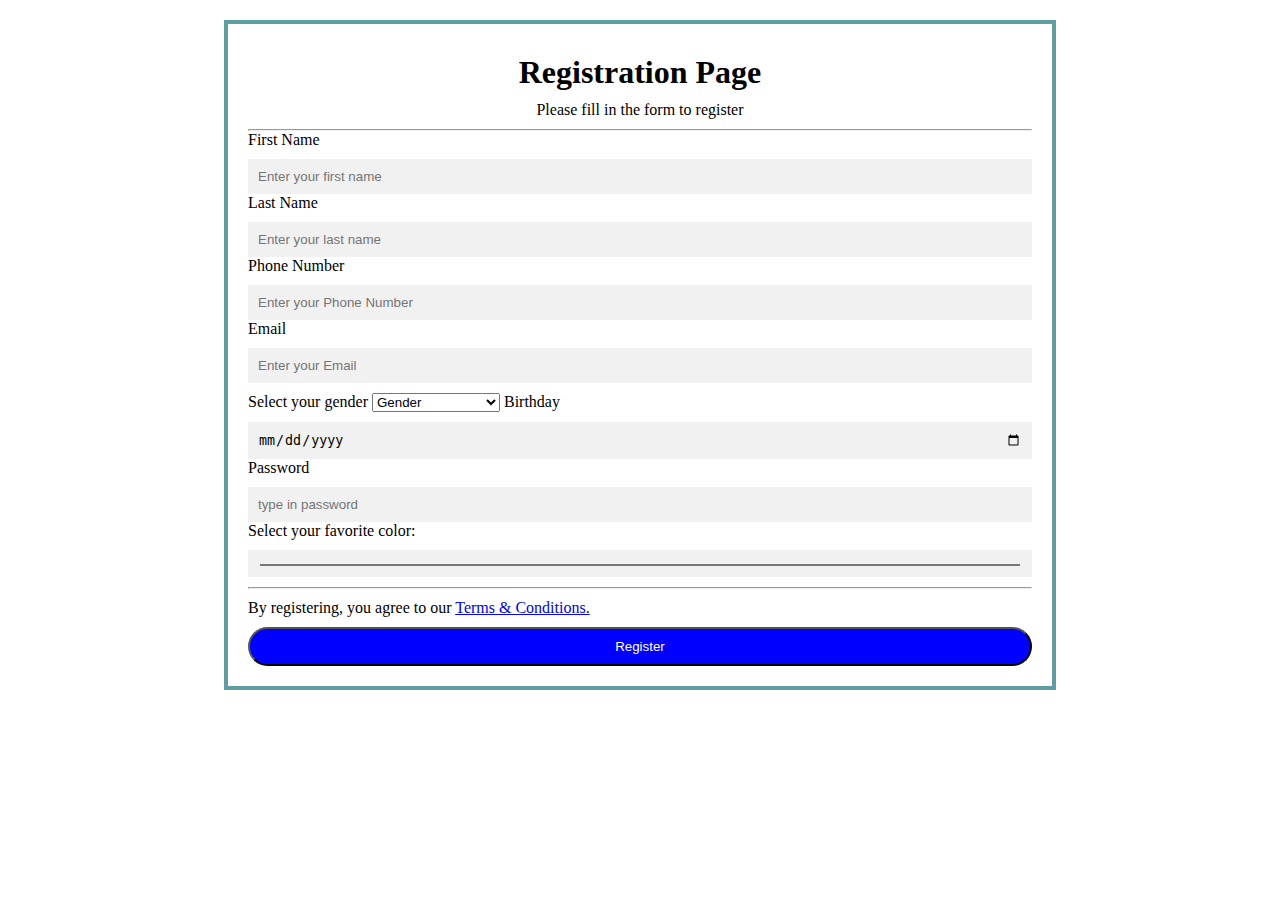
<file: week_three/css _and_html/login_and_reg/index.html>
<!DOCTYPE html>
<html>
<head>
  <meta charset="utf-8">
  <meta name="viewport" content="width=device-width">
  <link rel="stylesheet" href="style.css">
  <title>Registration Page</title>
</head>
<body>
<!-- Form action to link to success page -->
  <form action="successpage.html">
    <div class="Container">
      
      <!--       Heading of Page -->
      <h1 style="text-align:center"> Registration Page </h1>
      <p style="text-align:center"> Please fill in the form to register</p>
      <hr>
      
      <!--  Sections of Registration Page      -->
      <label> First Name</label>
      <input type="text" placeholder="Enter your first name " name="firstname" id="name" required>

      <label> Last Name</label>
      <input type="text" placeholder="Enter your last name " name="lastname" id="name" required>

      <label> Phone Number</label>
      <input type="number" placeholder="Enter your Phone Number " name="phonenumber" id="number" required>
      
      <label> Email</label>
      <input type="text" placeholder="Enter your Email " name="Email" id="email" required>

      <!-- Section for gender(select field)  -->
      <label for="gender"> Select your gender </label>
      <select name="gender">
        <option value="none" selected>Gender</option>
        <option value="male">Male</option>
        <option value="female">Female</option>
        <option value="other">Prefer Not To Say</option>
      </select>

<!-- Date selection field -->
      <label for="birthday">Birthday</label>
      <input type="date" id="birthday" name="birthday" required>  
      
      <!-- Password Section -->
      <label>Password</label>
      <input type="password" placeholder="type in password" name="psw" id="psw" required>

       <!-- Favourite colour selection -->
     <label for="favcolor">Select your favorite color:</label>
  <input type="color" id="favcolor" name="favcolor" value="red" required>
      
      <hr>
      <p>By registering, you agree to our <a href="#">Terms & Conditions.</a></p>
      <button type="submit" class="registerbtn">Register</button>
    </div>
  </form>
</body>
</html>
</file>
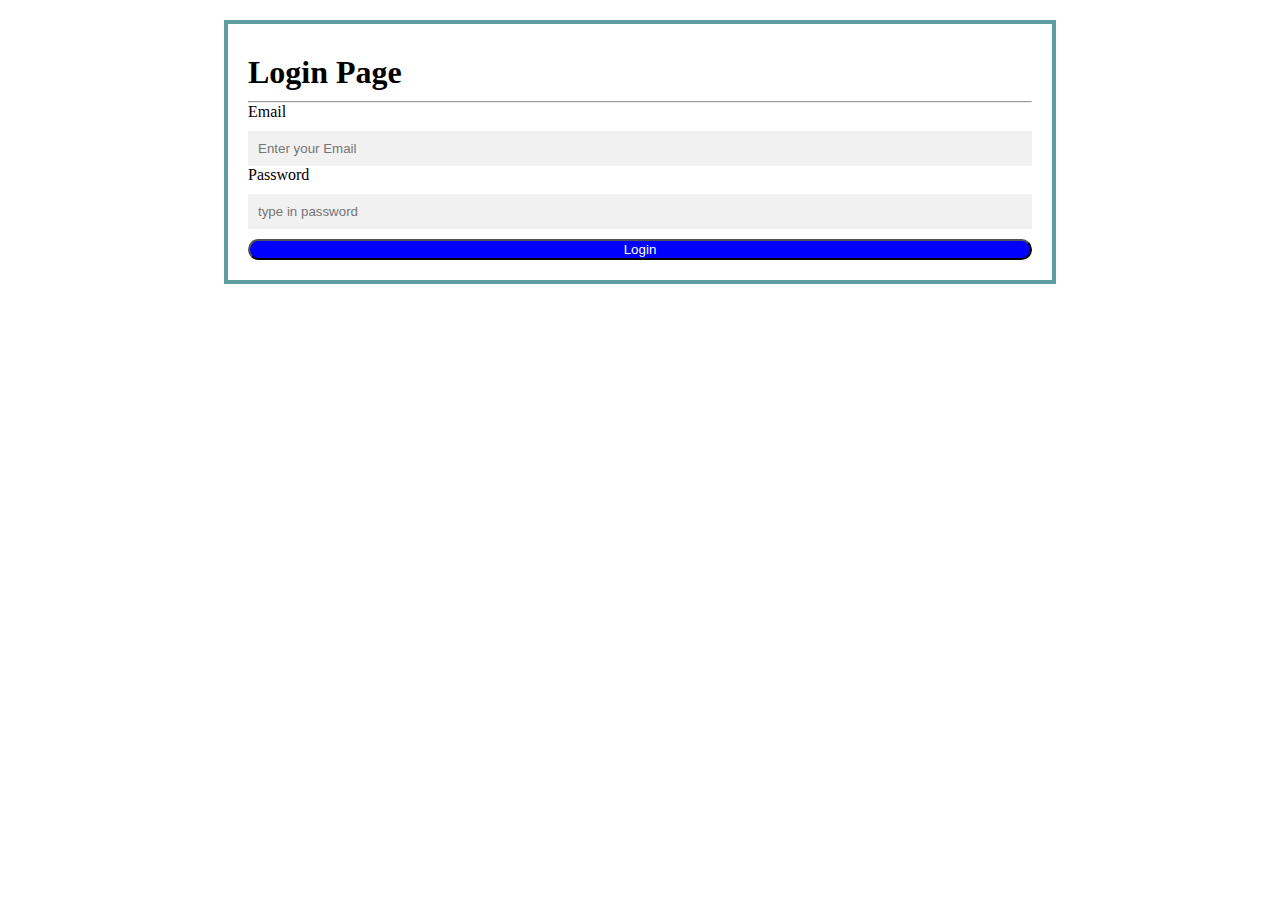
<file: week_three/css _and_html/login_and_reg/loginpage.html>
<!DOCTYPE html>
<html lang="en">

<head>
  <meta charset="UTF-8">
  <meta http-equiv="X-UA-Compatible" content="IE=edge">
  <meta name="viewport" content="width=device-width, initial-scale=1.0">
  <link rel="stylesheet" href="style.css">
  <title>Login Page</title>

  </style>
</head>

<body>

  <!-- Form action to link to success page -->
  <form action="successpage.html">
    <!-- class- container -->
    <div class="Container">
      <!--       Heading of Page -->
      <h1> Login Page </h1>
      <hr>

      <label> Email</label>
      <input type="text" placeholder="Enter your Email " name="Email" id="email" required>

      <!-- Password Section -->
      <label>Password</label>
      <input type="password" placeholder="type in password" name="psw" id="psw" required>

      <button type="submit" class="loginbtn">Login</button>
    </div>
</body>

</html>
</file>
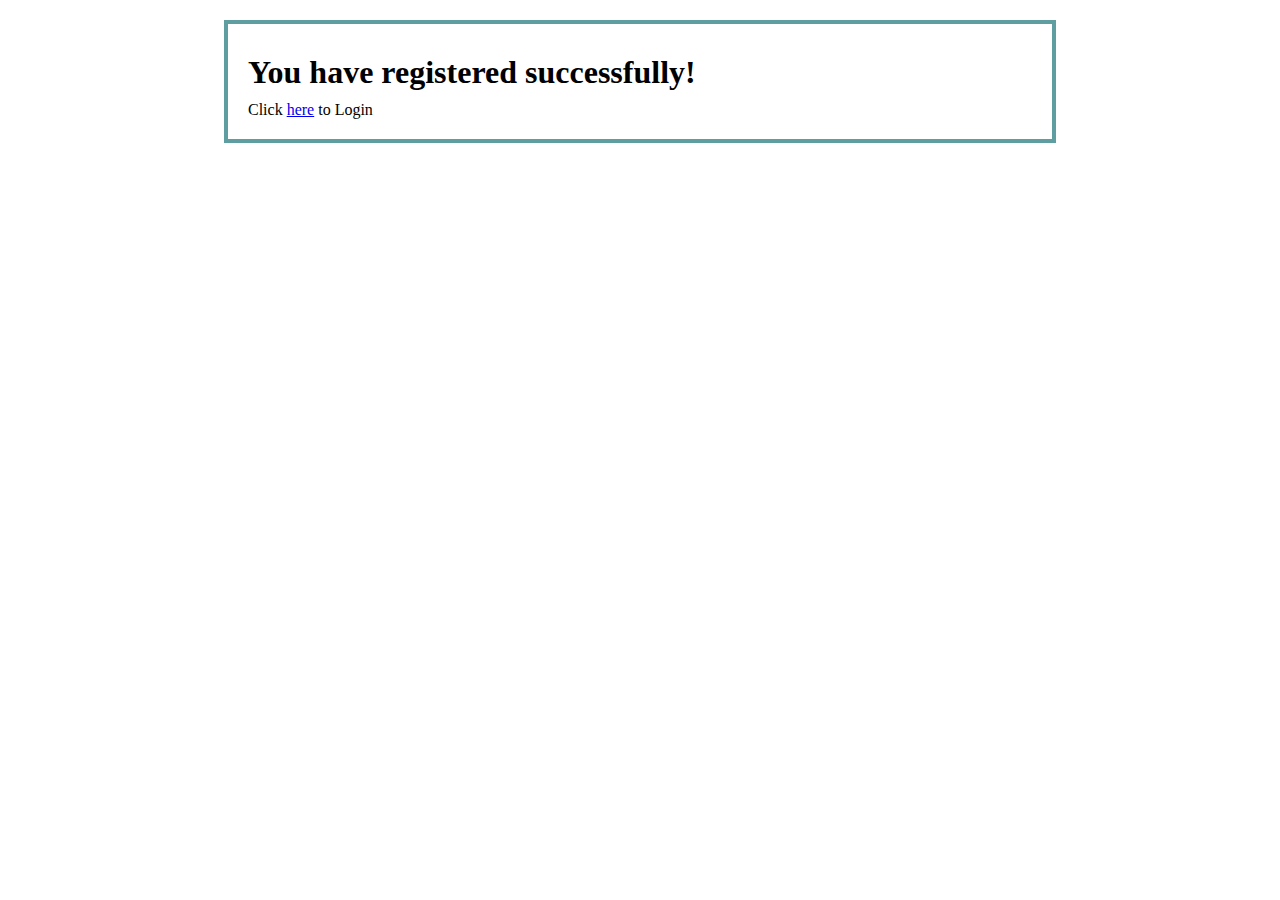
<file: week_three/css _and_html/login_and_reg/successpage.html>
<!DOCTYPE html>
<html lang="en">
<head>
  <meta charset="UTF-8">
  <meta http-equiv="X-UA-Compatible" content="IE=edge">
  <meta name="viewport" content="width=device-width, initial-scale=1.0">
  <link rel="stylesheet" href="style.css">
  <title> Success Page</title>
</head>
<body>
   <div class="Container">
  <h1>You have registered successfully!</h1>
  <p>Click <a href="loginpage.html"> here</a> to Login
</body>
</html>
</file>
<file: week_three/css _and_html/login_and_reg/style.css>
/* *{}Universal selector- means apply to everything  */
*{
    box-sizing: border-box;
    
    margin: auto;
    margin-top: 10px;
  }
  
  /*Style class container  */
  .Container{
    
    width: 65%;
    padding: 20px;
    border: 4px solid cadetblue;
  }
  
  input{
    width:100%;
    padding:10px;
    background-color: #f1f1f1;
    margin-top: 10px;
    margin-bottom:10x;
    border:none;
  }
  
  input:focus{
    background-color: #ddd;
    border : none;
  }
  
  .registerbtn{
    width:100%;
  cursor: pointer;
    padding: 10px;
    border-radius:50px;
    background-color: blue;
  color: white;
  }
  
  .registerbtn:hover{
    opacity:0.9;
  }
  
  .loginbtn{
    width:100%;
    cursor : pointer;
    border-radius:50px;
    background-color: blue;
    color: white;
  }
  
  .loginbtn:hover{
    opacity:0.9
  }
</file>
